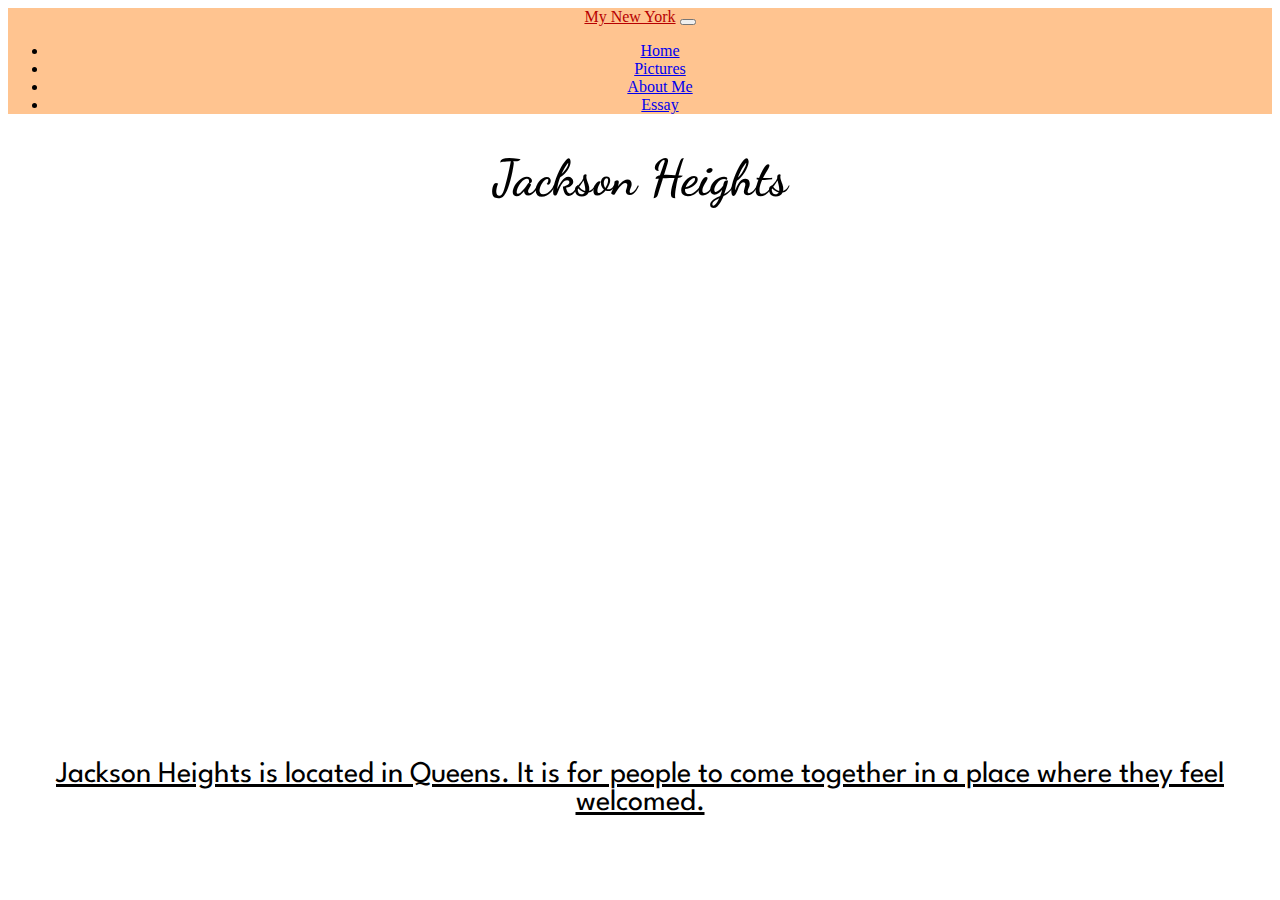
<file: homepage.1/index.html>
<!DOCTYPE html>

<html lang="en">
  <head>
    <link rel="stylesheet" href="https://cdn.jsdelivr.net/npm/bootstrap@4.5.3/dist/css/bootstrap.min.css" integrity="sha384-TX8t27EcRE3e/ihU7zmQxVncDAy5uIKz4rEkgIXeMed4M0jlfIDPvg6uqKI2xXr2" crossorigin="anonymous">
    <script src="https://code.jquery.com/jquery-3.5.1.slim.min.js" integrity="sha384-DfXdz2htPH0lsSSs5nCTpuj/zy4C+OGpamoFVy38MVBnE+IbbVYUew+OrCXaRkfj" crossorigin="anonymous"></script>
          <script src="https://cdn.jsdelivr.net/npm/bootstrap@4.5.3/dist/js/bootstrap.bundle.min.js" integrity="sha384-ho+j7jyWK8fNQe+A12Hb8AhRq26LrZ/JpcUGGOn+Y7RsweNrtN/tE3MoK7ZeZDyx" crossorigin="anonymous"></script>
          <link href="styles.css" rel="stylesheet">
          <link rel="preconnect" href="https://fonts.googleapis.com">
          <link rel="preconnect" href="https://fonts.gstatic.com" crossorigin>
          <link href="https://fonts.googleapis.com/css2?family=Dancing+Script:wght@500&display=swap" rel="stylesheet">
          <link href="https://fonts.googleapis.com/css2?family=League+Spartan:wght@300&display=swap" rel="stylesheet">
        <title>Jackson Heights</title>
  </head>
  <body>
  <nav class="navbar navbar-expand-lg navbar-light" style="background-color:#FFC490">
    <a class="navbar-brand" href="#" style="color:#B70000">My New York</a>
    <button class="navbar-toggler" type="button" data-toggle="collapse" data-target="#navbarNav" aria-controls="navbarNav" aria-expanded="false" aria-label="Toggle navigation">
      <span class="navbar-toggler-icon"></span>
    </button>
    <div class="collapse navbar-collapse" id="navbarNav">
      <ul class="navbar-nav">
        <li class="nav-item" data-toggle="nav-item">
          <a class="nav-link active" href="#">Home</a>
        </li>
        <li class="nav-item" data-toggle="nav-item">
          <a class="nav-link" href="Pictures.html">Pictures</a>
        </li>
        <li class="nav-item" data-toggle="nav-item">
          <a class="nav-link" href="AboutMe.html">About Me</a>
        </li>
        <li class="nav-item" data-toggle="nav-item">
          <a class="nav-link " href="Essay.html">Essay</a>
        </li>
      </ul>
    </div>
  </nav>
  <h1>Jackson Heights</h1>
  <iframe src="https://www.google.com/maps/embed?pb=!1m18!1m12!1m3!1d24176.99492267787!2d-73.90202770465453!3d40.75928932689489!2m3!1f0!2f0!3f0!3m2!1i1024!2i768!4f13.1!3m3!1m2!1s0x89c25fa191b4692b%3A0xe573e64fb17e324a!2sJackson%20Heights%2C%20Queens%2C%20NY!5e0!3m2!1sen!2sus!4v1645027676278!5m2!1sen!2sus" width="600" height="500" style="border:0;" allowfullscreen="" loading="lazy"></iframe>
  <p><u>Jackson Heights is located in Queens. It is for people to come together in a place where they feel welcomed.</u></p>
  </body>
</html>
</file>
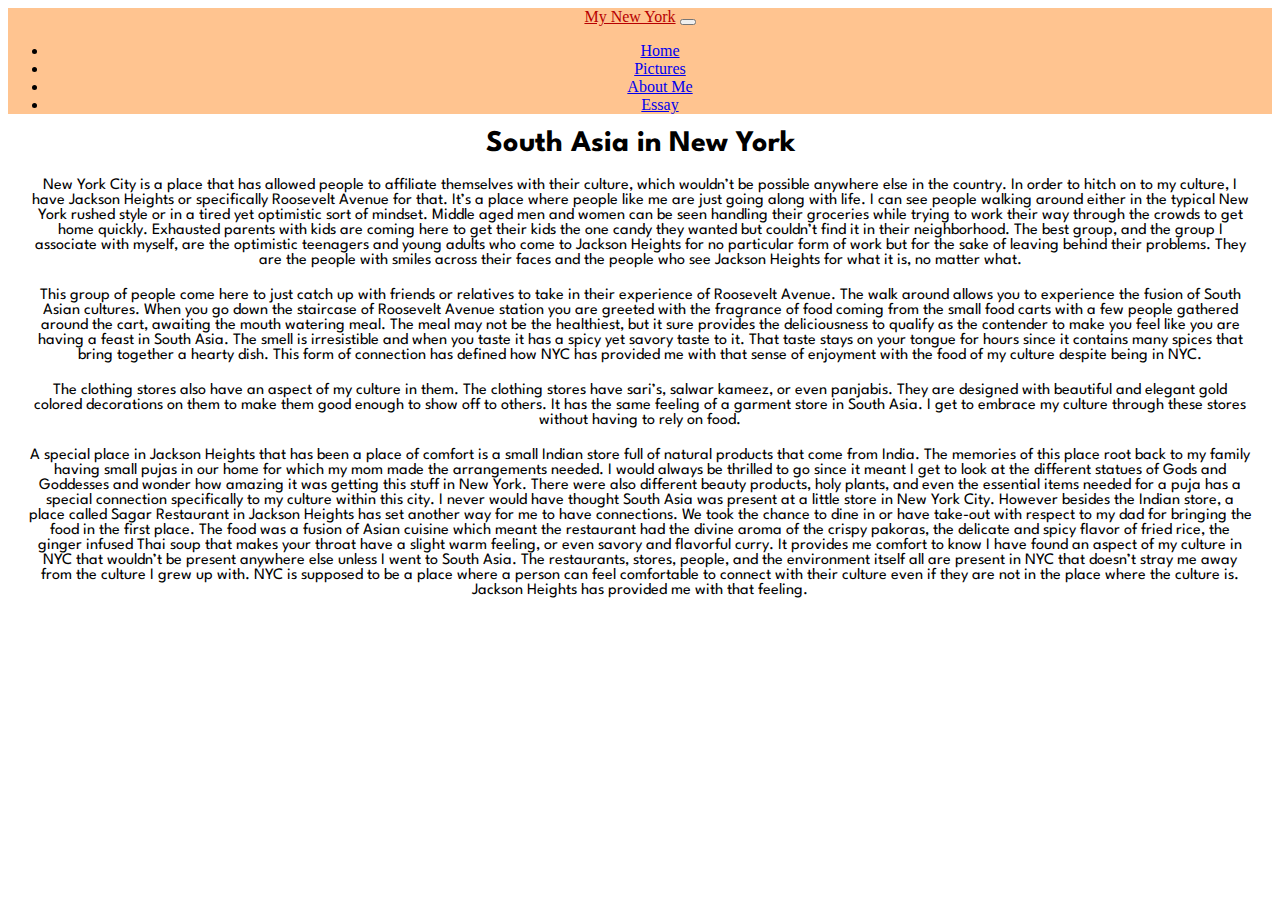
<file: homepage.1/Essay.html>
<!DOCTYPE html>

<html lang="en">
  <head>
    <link rel="stylesheet" href="https://cdn.jsdelivr.net/npm/bootstrap@4.5.3/dist/css/bootstrap.min.css" integrity="sha384-TX8t27EcRE3e/ihU7zmQxVncDAy5uIKz4rEkgIXeMed4M0jlfIDPvg6uqKI2xXr2" crossorigin="anonymous">
          <script src="https://code.jquery.com/jquery-3.5.1.slim.min.js" integrity="sha384-DfXdz2htPH0lsSSs5nCTpuj/zy4C+OGpamoFVy38MVBnE+IbbVYUew+OrCXaRkfj" crossorigin="anonymous"></script>
          <script src="https://cdn.jsdelivr.net/npm/bootstrap@4.5.3/dist/js/bootstrap.bundle.min.js" integrity="sha384-ho+j7jyWK8fNQe+A12Hb8AhRq26LrZ/JpcUGGOn+Y7RsweNrtN/tE3MoK7ZeZDyx" crossorigin="anonymous"></script>
          <link href="styles.css" rel="stylesheet">
    <link rel="preconnect" href="https://fonts.googleapis.com">
    <link rel="preconnect" href="https://fonts.gstatic.com" crossorigin>
    <link href="https://fonts.googleapis.com/css2?family=League+Spartan:wght@300&display=swap" rel="stylesheet">
    <link href="https://fonts.googleapis.com/css2?family=League+Spartan:wght@300&display=swap" rel="stylesheet">
      <title>Essay</title>
  </head>
  <body>
  <nav class="navbar navbar-expand-lg navbar-light" style="background-color:#FFC490">
    <a class="navbar-brand" href="#" style="color:#B70000">My New York</a>
    <button class="navbar-toggler" type="button" data-toggle="collapse" data-target="#navbarNav" aria-controls="navbarNav" aria-expanded="false" aria-label="Toggle navigation">
      <span class="navbar-toggler-icon"></span>
    </button>
    <div class="collapse navbar-collapse" id="navbarNav">
      <ul class="navbar-nav">
        <li class="nav-item" data-toggle="nav-item">
          <a class="nav-link" href="index.html">Home</a>
        </li>
        <li class="nav-item" data-toggle="nav-item">
          <a class="nav-link" href="Pictures.html">Pictures</a>
        </li>
        <li class="nav-item" data-toggle="nav-item">
          <a class="nav-link" href="AboutMe.html">About Me</a>
        </li>
        <li class="nav-item" data-toggle="nav-item">
          <a class="nav-link active" href="Essay.html">Essay</a>
        </li>
      </ul>
    </div>
  </nav>
  <h1 class="title">South Asia in New York</h1>
  <p class="paragraph">New York City is a place that has allowed people to affiliate themselves with their culture, which wouldn’t be possible anywhere else in the country. In order to hitch on to my culture, I have Jackson Heights or specifically Roosevelt Avenue for that. It’s a place where people like me are just going along with life. I can see people walking around either in the typical New York rushed style or in a tired yet optimistic sort of mindset. Middle aged men and women can be seen handling their groceries while trying to work their way through the crowds to get home quickly. Exhausted parents with kids are coming here to get their kids the one candy they wanted but couldn’t find it in their neighborhood. The best group, and the group I associate with myself, are the optimistic teenagers and young adults who come to Jackson Heights for no particular form of work but for the sake of leaving behind their problems. They are the people with smiles across their faces and the people who see Jackson Heights for what it is, no matter what.</p>
  <p class="paragraph">This group of people come here to just catch up with friends or relatives to take in their experience of Roosevelt Avenue. The walk around allows you to experience the fusion of South Asian cultures. When you go down the staircase of Roosevelt Avenue station you are greeted with the fragrance of food coming from the small food carts with a few people gathered around the cart, awaiting the mouth watering meal. The meal may not be the healthiest, but it sure provides the deliciousness to qualify as the contender to make you feel like you are having a feast in South Asia. The smell is irresistible and when you taste it has a spicy yet savory taste to it. That taste stays on your tongue for hours since it contains many spices that bring together a hearty dish. This form of connection has defined how NYC has provided me with that sense of enjoyment with the food of my culture despite being in NYC.</p>
  <p class="paragraph">The clothing stores also have an aspect of my culture in them. The clothing stores have sari’s, salwar kameez, or even panjabis. They are designed with beautiful and elegant gold colored decorations on them to make them good enough to show off to others. It has the same feeling of a garment store in South Asia. I get to embrace my culture through these stores without having to rely on food.</p>
  <p class="paragraph">A special place in Jackson Heights that has been a place of comfort is a small Indian store full of natural products that come from India. The memories of this place root back to my family having small pujas in our home for which my mom made the arrangements needed. I would always be thrilled to go since it meant I get to look at the different statues of Gods and Goddesses and wonder how amazing it was getting this stuff in New York. There were also different beauty products, holy plants, and even the essential items needed for a puja has a special connection specifically to my culture within this city. I never would have thought South Asia was present at a little store in New York City. However besides the Indian store, a place called Sagar Restaurant in Jackson Heights has set another way for me to have connections. We took the chance to dine in or have take-out with respect to my dad for bringing the food in the first place. The food was a fusion of Asian cuisine which meant the restaurant had the divine aroma of the crispy pakoras, the delicate and spicy flavor of fried rice, the ginger infused Thai soup that makes your throat have a slight warm feeling, or even savory and flavorful curry. It provides me comfort to know I have found an aspect of my culture in NYC that wouldn’t be present anywhere else unless I went to South Asia. The restaurants, stores, people, and the environment itself all are present in NYC that doesn’t stray me away from the culture I grew up with. NYC is supposed to be a place where a person can feel comfortable to connect with their culture even if they are not in the place where the culture is. Jackson Heights has provided me with that feeling.</p>
  </body>
</html>
</file>
<file: homepage.1/styles.css>
body{
    background-image: url('https://www.psdgraphics.com/file/abstract-background-design.jpg');
    text-align: center;
    background-size: cover;
}
h1{
    font-size: 50px;
    font-family: 'Dancing Script', cursive;
}
u {
    font-size: 30px;
    font-family: 'League Spartan', sans-serif;
    text-decoration: underline;
}
.Facts{
    text-align: center;
    font-size: 20px;
    font-family: 'Noto Sans', sans-serif;
  }
  .left{
    font-size: 20px;
    font-family: 'Noto Sans', sans-serif;
  }
  .right{
    font-size: 20px;
    font-family: 'Noto Sans', sans-serif;
  }
  .heading{
    text-align: center;
    font-family: 'Yellowtail', cursive;
    font-size: 40px;
  }
  .paragraph{
    margin: 20px 20px 5px;
    text-align: center;
    font-family: 'League Spartan', sans-serif;
  }
  .title{
    font-family: 'League Spartan', sans-serif;
    text-align: center;
    font-size: 30px;
    margin-top: 10px;
  }
  .pictures{
    border: 3px solid #38FF9D;
  }
</file>
